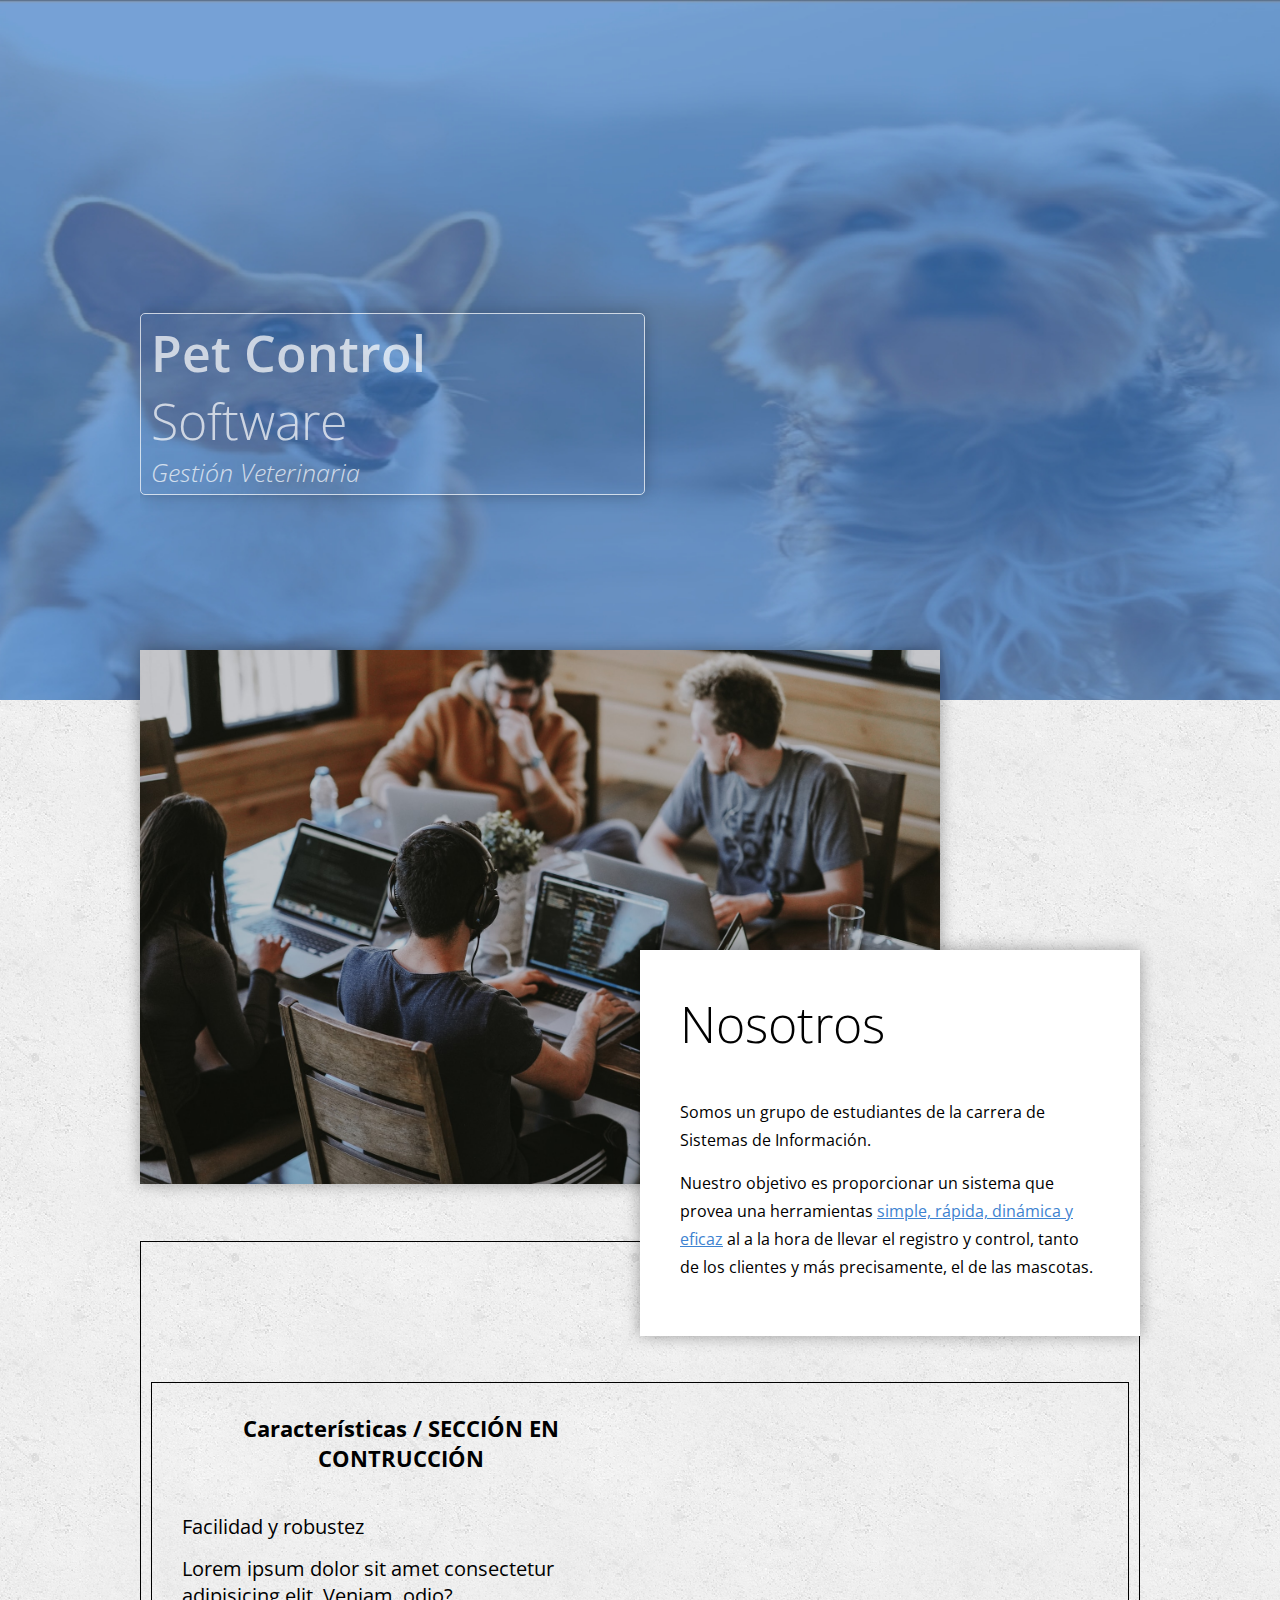
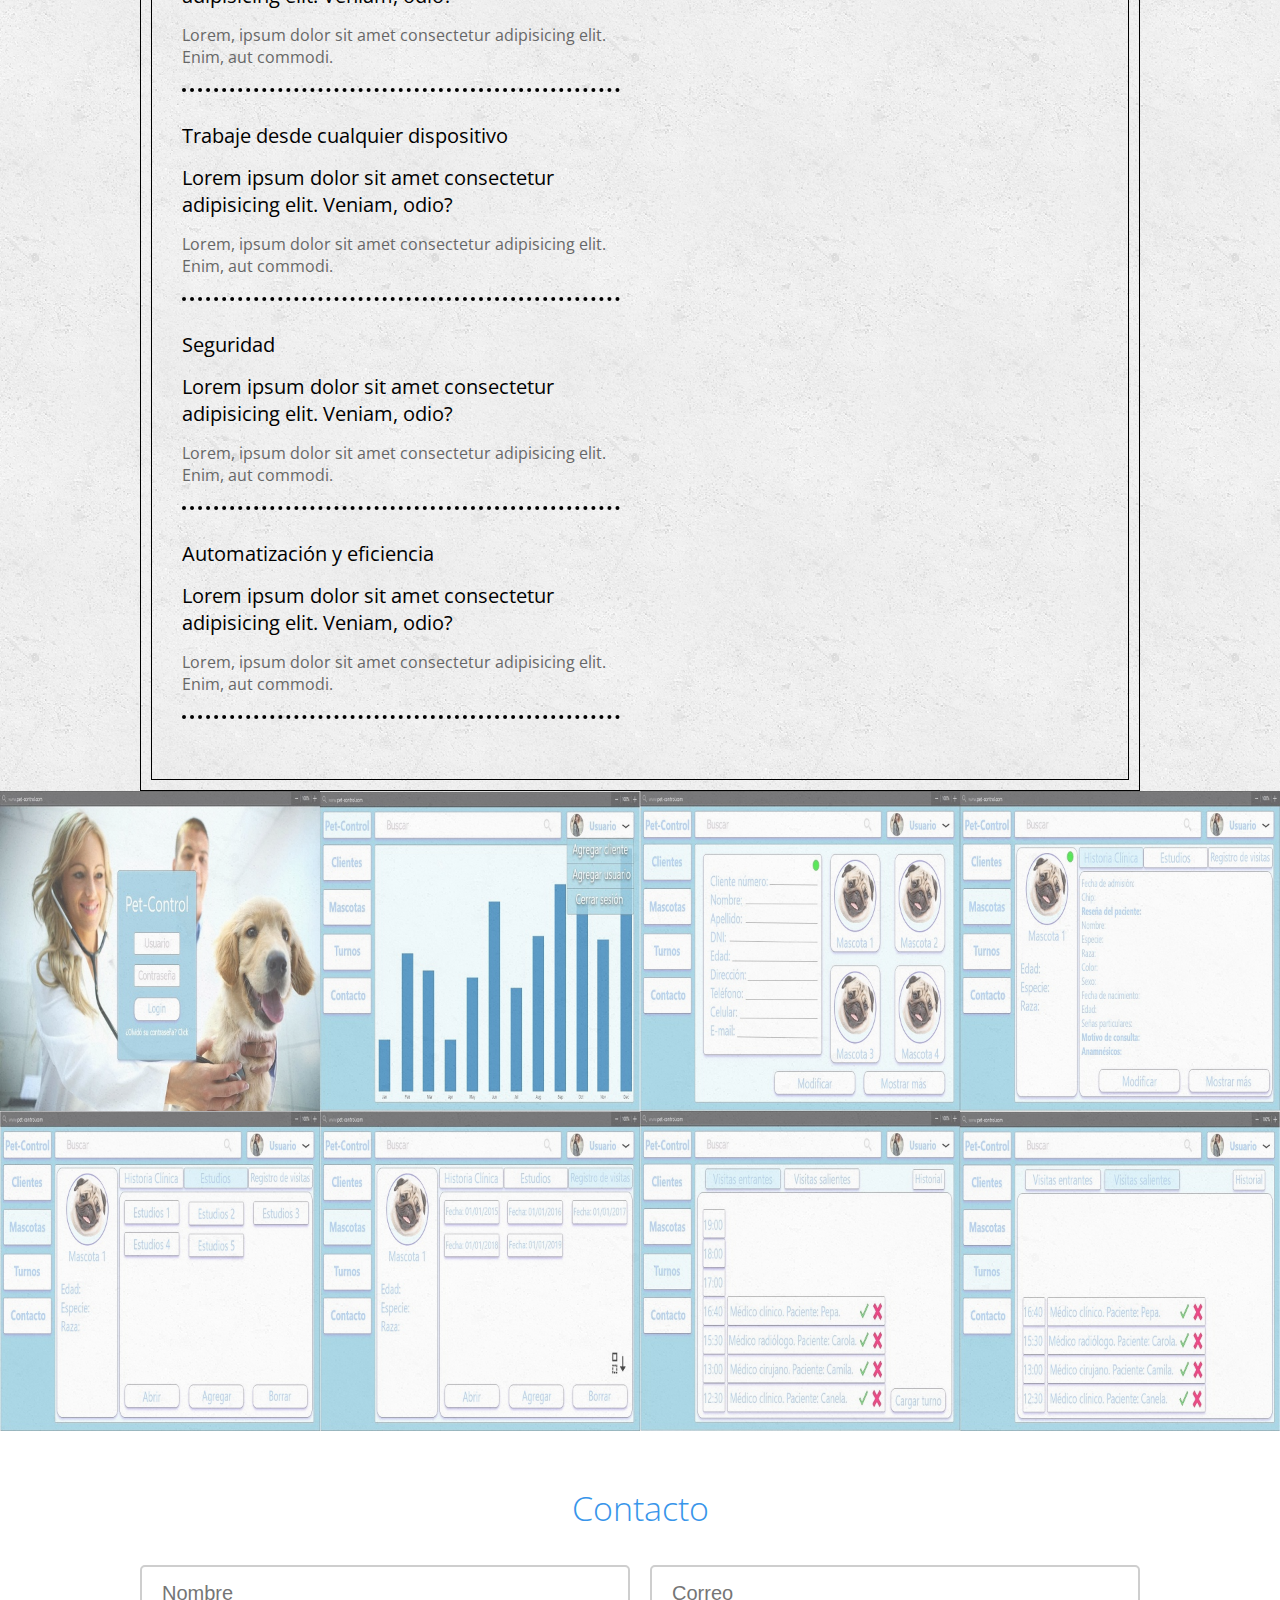
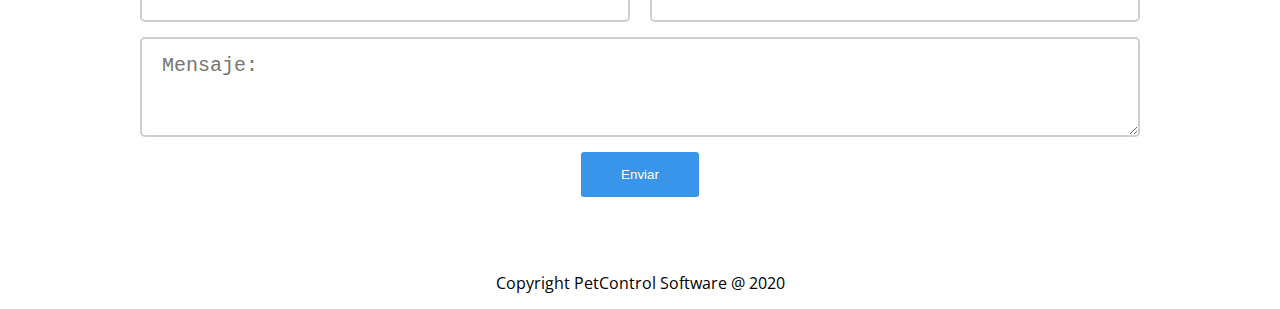
<file: index.html>
<!DOCTYPE html>
<html lang="es">

<head>
    <meta charset="UTF-8">
    <meta name="viewport" content="width=device-width, initial-scale=1.0">
    <link href="https://fonts.googleapis.com/css2?family=Open+Sans:ital,wght@0,300;0,400;0,600;0,700;1,300&display=swap" rel="stylesheet">
    <link rel="stylesheet" href="css/estilos.css">
    <title>PetControl</title>
</head>

<body>
    <header>
        <div class="contenedor">
            <nav class="menu">
                <a href="#" id="btn-nosotros">Nosotros</a>
                <a href="#" id="btn-menu">Características</a>
                <a href="#" id="btn-galeria">Imágenes</a>
                <a href="#" id="btn-contacto">Contacto</a>
                <a href="#" id="btn-login">Login</a>
            </nav>

            <div class="textos">
                <h1 class="nombre">Pet Control <span>Software</span></h1>
                <h3>Gestión Veterinaria</h3>
            </div>
        </div>
    </header>

    <section class="main">
        <section class="nosotros" id="nosotros">
            <div class="contenedor">
                <div class="foto">
                    <img src="img/nosotros.jpg" alt="imagen principal">
                </div>
                <article>
                    <h3>Nosotros</h3>
                    <p>Somos un grupo de estudiantes de la carrera de Sistemas de Información.</p>

                    <p>Nuestro objetivo es proporcionar un sistema que provea una herramientas <span>simple, rápida, dinámica y eficaz</span> al a la hora de llevar el registro y control, tanto de los clientes y más precisamente, el de las mascotas.</p>
                </article>
            </div>
        </section>

        <section class="menu">
            <div class="contenedor">
                <h3 class="titulo" id="ventajas">Menu</h3>
                <div class="contenedor-menu">
                    <div class="contenedor-menu2">
                        <article>
                            <p class="categoria">Características / SECCIÓN EN CONTRUCCIÓN</p>
                            <div class="ventaja">
                                <p class="nombre">Facilidad y robustez</p>
                                <p class="precio">Lorem ipsum dolor sit amet consectetur adipisicing elit. Veniam, odio?</p>
                                <p class="descripcion">Lorem, ipsum dolor sit amet consectetur adipisicing elit. Enim, aut commodi.</p>
                            </div>
                            <div class="ventaja">
                                <p class="nombre">Trabaje desde cualquier dispositivo</p>
                                <p class="precio">Lorem ipsum dolor sit amet consectetur adipisicing elit. Veniam, odio?</p>
                                <p class="descripcion">Lorem, ipsum dolor sit amet consectetur adipisicing elit. Enim, aut commodi.</p>
                            </div>
                            <div class="ventaja">
                                <p class="nombre">Seguridad</p>
                                <p class="precio">Lorem ipsum dolor sit amet consectetur adipisicing elit. Veniam, odio?</p>
                                <p class="descripcion">Lorem, ipsum dolor sit amet consectetur adipisicing elit. Enim, aut commodi.</p>
                            </div>
                            <div class="ventaja">
                                <p class="nombre">Automatización y eficiencia</p>
                                <p class="precio">Lorem ipsum dolor sit amet consectetur adipisicing elit. Veniam, odio?</p>
                                <p class="descripcion">Lorem, ipsum dolor sit amet consectetur adipisicing elit. Enim, aut commodi.</p>
                            </div>
                        </article>
                    </div>
                </div>
            </div>
        </section>

        <section class="galeria" id="galeria">
            <div class="foto">
                <img src="img/1.jpg" alt="">
            </div>
            <div class="foto">
                <img src="img/2.jpg" alt="">
            </div>
            <div class="foto">
                <img src="img/3.jpg" alt="">
            </div>
            <div class="foto">
                <img src="img/4.jpg" alt="">
            </div>
            <div class="foto">
                <img src="img/5.jpg" alt="">
            </div>
            <div class="foto">
                <img src="img/6.jpg" alt="">
            </div>
            <div class="foto">
                <img src="img/7.jpg" alt="">
            </div>
            <div class="foto">
                <img src="img/8.jpg" alt="">
            </div>
        </section>

    </section>

    <footer>
        <section class="contacto" id="contacto">
            <div class="contenedor">
                <h3 class="titulo">Contacto</h3>
                <form action="" class="formulario">
                    <input type="text" placeholder="Nombre" name="nombre" required>
                    <input type="email" placeholder="Correo" name="correo" required>
                    <textarea name="mensaje" placeholder="Mensaje:"></textarea>
                    <input class="boton" type="submit" value="Enviar">
                </form>
            </div>
        </section>

        <div class="contenedor">
            <div class="copyright">
                <p>Copyright PetControl Software @ 2020</p>
            </div>
        </div>
    </footer>

    <script src="js/jquery-3.5.1.min.js"></script>
    <script src="js/efectos.js"></script>
    <script src="js/parallax.js"></script>
</body>

</html>
</file>
<file: css/estilos.css>
* {
    margin: 0;
    padding: 0;
    -webkit-box-sizing: border-box;
    -moz-box-sizing: border-box;
    box-sizing: border-box;
}

body {
    font-family: "Open Sans", Arial, sans-serif;
    font-size: 16px;
}

.contenedor {
    width: 90%;
    max-width: 1000px;
    margin: auto;
    overflow: hidden;
}


/* --- HEADER --- */

header {
    width: 100%;
    background: url('../img/bg.jpg'), #281a0c;
    background-size: cover;
    background-attachment: fixed;
    background-position: center 0;
}

header .contenedor {
    position: relative;
    height: 700px;
}

header .menu {
    width: 100%;
    text-align: right;
}

header .menu a {
    color: #fff;
    font-size: 20px;
    font-weight: 300;
    display: inline-block;
    margin: 40px 20px;
    text-decoration: none;
    position: relative;
}

header .menu a:hover {
    text-decoration: underline;
}

header .textos {
    width: 50.5%;
    padding: 5px 10px 5px;
    color: #fff;
    position: absolute;
    top: 50%;
    margin-top: -52px;
    border: 0.5px solid #fff;
    border-radius: 5px;
    -webkit-box-shadow: 0px 0px 15px 0px rgba(0, 0, 0, 0.35);
    box-shadow: 0px 0px 15px 0px rgba(0, 0, 0, 0.35);
}

header .textos .nombre {
    font-size: 50px;
    font-weight: 600;
}

header .textos .nombre span {
    font-weight: 300;
}

header .textos h3 {
    font-weight: 300;
    font-size: 25px;
    font-style: italic;
}


/* --- MAIN --- */

.main {
    background: url('../img/bg-textura.png');
    background-repeat: repeat;
}

.main .nosotros .contenedor {
    overflow: visible;
    position: relative;
}

.main .nosotros .foto {
    width: 80%;
    position: absolute;
    left: 0;
    top: -50px;
    z-index: 0;
    -webkit-box-shadow: 0px 0px 15px 0px rgba(0, 0, 0, 0.35);
    box-shadow: 0px 0px 15px 0px rgba(0, 0, 0, 0.35);
}

.main .nosotros .foto img {
    vertical-align: top;
    width: 100%;
}

.main .nosotros article {
    background: #fff;
    padding: 40px;
    width: 50%;
    position: relative;
    top: 250px;
    z-index: 1;
    float: right;
    box-shadow: 0px 0px 15px rgba(0, 0, 0, .35);
}

.main .nosotros article h3 {
    font-size: 50px;
    font-weight: 300;
    margin-bottom: 40px;
}

.main .nosotros article p {
    line-height: 28px;
    margin-bottom: 15px;
}

.main .nosotros .contenedor article p span {
    color: #3E83D1;
    text-decoration: underline;
}

.main menu {
    padding-top: 570px;
    margin-bottom: 50px;
}

.main menu .titulo {
    font-size: 40px;
    font-weight: 300;
    text-align: center;
    margin-bottom: 40px;
}

.main .menu .contenedor-menu,
.main .menu .contenedor-menu2 {
    margin-top: 130px;
    border: 1px solid #000;
    background: transparent;
    padding: 10px;
    overflow: hidden;
}

.main .menu article {
    width: 50%;
    float: left;
    padding: 20px;
}

.main .menu .categoria {
    font-size: 22px;
    font-weight: 700;
    margin-bottom: 40px;
    text-align: center;
}

.main .menu .ventaja {
    margin-bottom: 30px;
    padding-bottom: 20px;
    border-bottom: 4px dotted #000;
    overflow: hidden;
}

.main .menu .nombre {
    font-size: 20px;
    margin-bottom: 15px;
    float: left;
}

.main .menu .precio {
    font-size: 20px;
    margin-bottom: 15px;
    float: right;
}

.main .menu .descripcion {
    font-size: 16px;
    color: #676767;
    clear: both;
}

.main .galeria {
    overflow: hidden;
}

.main .galeria .foto {
    width: 25%;
    float: left;
}

.main .galeria .foto img {
    width: 100%;
    vertical-align: top;
    opacity: .7;
}

.main .galeria .foto:hover img {
    opacity: 1;
    -webkit-transition: all .3s ease;
    -o-transition: all .3s ease;
    transition: all .3s ease;
}


/* --- FOOTER --- */

footer .copyright {
    text-align: center;
    padding: 15px 0;
    color: #000;
}

footer .contacto {
    padding: 60px 0;
}

footer .contacto .titulo {
    font-size: 34px;
    line-height: 34px;
    margin-bottom: 40px;
    font-weight: 300;
    color: #3895ea;
    text-align: center;
}

footer .contacto .formulario {
    display: flex;
    flex-wrap: wrap;
    justify-content: space-between;
}

footer .contacto .formulario input[type="text"],
footer .contacto .formulario input[type="email"],
footer .contacto .formulario textarea {
    border: 2px solid #cecece;
    border-radius: 5px;
    padding: 15px 20px;
    font-size: 20px;
    color: #a4a4a4;
}

footer .contacto .formulario input[type="text"]:focus,
footer .contacto .formulario input[type="email"]:focus,
footer .contacto .formulario textarea:focus {
    border: 2px solid #3895ea;
}

footer .contacto .formulario input[type="text"],
footer .contacto .formulario input[type="email"] {
    width: 49%;
    margin-bottom: 15px;
}

footer .contacto .formulario textarea {
    width: 100%;
    height: 100px;
    min-width: 100%;
    max-width: 100%;
    min-height: 100px;
    max-height: 300px;
    margin-bottom: 15px;
}

footer .contacto .formulario .boton {
    margin: auto;
    background: #3895ea;
    color: #fff;
    border: none;
    border-radius: 3px;
    padding: 15px 40px;
    cursor: pointer;
}

footer .contacto .formulario .boton:hover {
    background: #387bea;
}

footer .redes-sociales {
    background: #1e2b38;
    padding: 60px 0;
}

footer .redes-sociales .contenedor {
    display: flex;
    justify-content: center;
}

footer .redes-sociales a {
    color: #fff;
    text-align: center;
    width: 100px;
    display: block;
    padding: 15px 0;
    border-radius: 3px;
    font-size: 30px;
    margin: 0 20px;
}


/* --- MEDIA QUERIES --- */

@media screen and (max-width: 800px) {
    header .contenedor {
        position: static;
        height: auto;
    }
    header .textos {
        width: 100%;
        position: static;
        margin: 100px 0;
    }
    header .menu {
        text-align: center;
    }
    header .menu a {
        margin: 10px 20px;
    }
    header .textos .nombre {
        font-size: 30px;
    }
    header .textos h3 {
        font-size: 18px;
    }
    .main .nosotros .foto {
        width: 100%;
        position: relative;
    }
    .main .nosotros article {
        position: relative;
        width: 100%;
        top: -50px;
        transform: translate(0px, 0);
    }
    .main .menu {
        padding-top: 300px;
    }
    .main .menu article {
        width: 100%;
    }
    .main .galeria .foto {
        width: 50%;
    }
    .main .mapa {
        width: 80%;
        margin: auto;
    }
}

@media screen and (max-width: 400px) {
    .main .nosotros article h3 {
        font-size: 34px;
        margin-bottom: 10px;
    }
    .main .menu article .nombre,
    .main .menu article .precio {
        font-size: 16px;
        line-height: 16px;
    }
    .main .contacto .direccion {
        margin-bottom: 15px;
    }
    .main .contacto .direccion,
    .main .contacto .horarios {
        width: 100%;
        text-align: center;
    }
}
</file>
